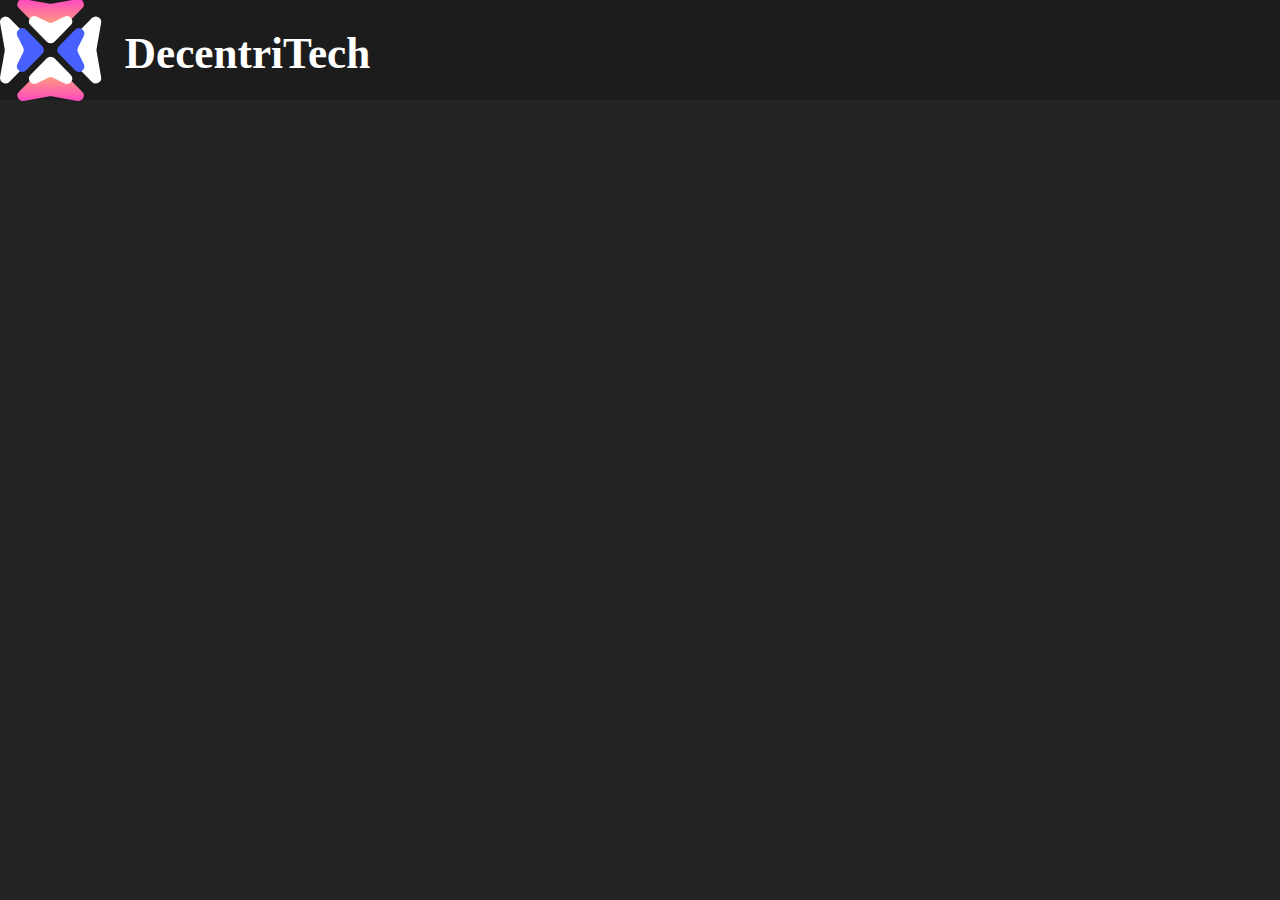
<file: Website/index.html>
<!DOCTYPE html>
<html>
<head>
	<meta charset="utf-8">
	<meta name="viewport" content="width=device-width, initial-scale=1">
	<title>DecentriTech</title>
	<meta name="description" content="">
	<meta name="keywords" content="">
	<link rel="stylesheet" type="text/css" href="resources/css/styles.css">
	<link id="favicon" rel="shortcut icon" type="image/x-icon" href="resources/media/svg/iconb.png">
	<style>
     	input:focus, textarea:focus, select:focus {
     		outline: none;
     	}
	</style>
</head>
<body>
	<header class="header">
		<img class="hdimg" src="resources/media/svg/iconwname.svg">
	</header>

</body>
</html>
</file>
<file: Website/resources/css/styles.css>
/* width */
::-webkit-scrollbar {
    width: 8px;
}

/* Track */
::-webkit-scrollbar-track {
    background: #1C1C1C;
}

/* Handle */
::-webkit-scrollbar-thumb {
    background: #E3E3E3;
    border-radius: 10px;
}

/* Handle on hover */
::-webkit-scrollbar-thumb:hover {
    background: #4860FE;
}

body {
	margin: 0px;
	background-color: #232323;
	font-family: sarabun;
}

a {
	color: #ffffff;
	text-decoration: none;
}

a:hover {
	color: #ffffff;
	text-decoration: bold;
}

.header {
	display: flex;
	height: 100px;
	background-color: #1c1c1c;
	flex-direction: row;
	align-items: center;
}

.hh2 {
	display: flex;
	align-items: center;
	margin-left: 10%;
	color: #ffffff;
}

.hdimg {
	width: 30%;
	margin: 0% 5% 0% 0%;
}

.sh1 {
	margin: 10% 10% 0% 10%;
	color: #ffffff;
}

.sh2 {
	margin: 5% 10% 0% 10%;
	color: #ffffff;
}

.services {
	display: flex;
	flex-direction: column;
	margin: 1% 10% 2% 10%;
	padding: 10px;
	background-color: #272727;
	border: 1px solid #1c1c1c;
	border-radius: 10px;
	color: #ffffff;
}

.intxt {
	margin: 1% 0% 0% 1%;
}

.intxt2 {
	border: 1px solid;
	border-radius: 10px;
	padding: 10px;
	margin: 1% 0% 1% 1%;
	width: max-content;
	font-weight: 600;
	transition: 0.2s;
}

.intxt2:hover {
	color: #4860FE;
	border: 1px solid;
	border-radius: 10px;
	padding: 10px;
	margin: 1% 0% 1% 1%;
	width: max-content;
	font-weight: 600;
	background-color: #4860fe1a;
	transition: 0.2s;
}

.info {
	width: 48%;
	margin: 1%;
	border: solid 1px;
	border-radius: 10px;
	border-color: #ffffff;
}

.infop {
	margin: 1% 0% 1% 1%;
}

.bold {
	color: #4860FE;
}

/* Mobile */

@media screen and (max-width: 750px) {
.header {
	display: flex;
	height: 100px;
	background-color: #1c1c1c;
	flex-direction: row;
	align-items: center;
	}

.services {
	display: flex;
	flex-direction: column;
	align-items: center;
	text-align: center;
	margin: 1% 10% 2% 10%;
	padding: 20px;
	background-color: #272727;
	border: 1px solid #1c1c1c;
	border-radius: 10px;
	color: #ffffff;
	}

.hdimg {
	width: 25% !important;
	margin: 0% 5% 0% 0%;
	}

.info {
	width: 98%;
	margin: 3%;
	border: solid 1px;
	border-radius: 10px;
	border-color: #ffffff;
	}

.intxt2 {
	border: 1px solid;
	border-radius: 10px;
	padding: 10px;
	margin: 3% 0% 1% 1%;
	width: max-content;
	font-weight: 600;
	transition: 0.2s;
	}

.intxt2:hover {
	color: #4860FE;
	border: 1px solid;
	border-radius: 10px;
	padding: 10px;
	margin: 3% 0% 1% 1%;
	width: max-content;
	font-weight: 600;
	background-color: #4860fe1a;
	transition: 0.2s;
	}

}
</file>
